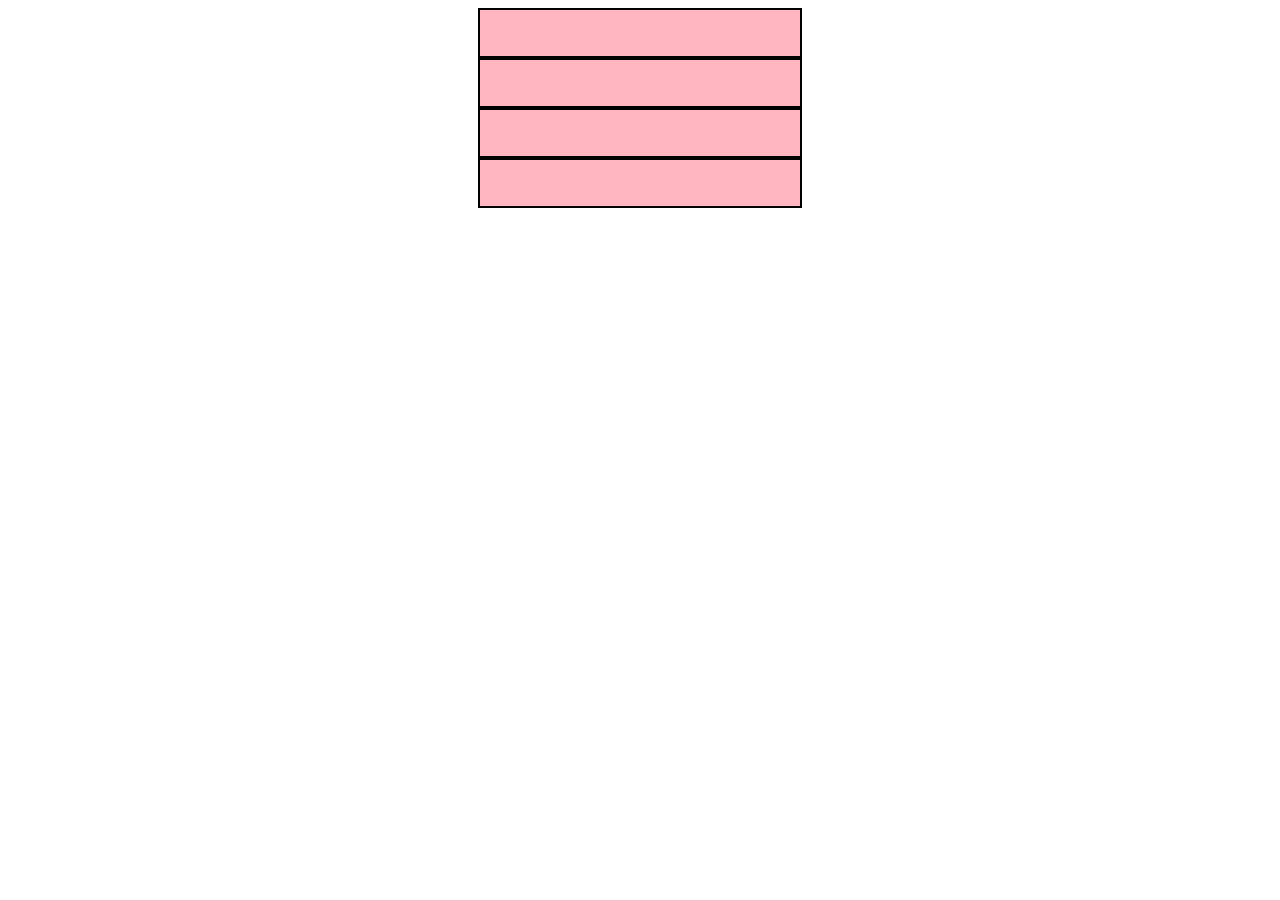
<file: training.html>
<!DOCTYPE html>
<html lang="en">
<head>
    <meta charset="UTF-8">
    <meta name="viewport" content="width=device-width, initial-scale=1.0">
    <title>Document</title>
    <style>
        .container {
            display: flex;
            justify-content: center;
            align-items: center;
            height: 200px;
            flex-direction: column;
        }
        .child {
            border: 2px solid black;
            padding: 10px;
            background-color: lightpink;
            width: 300px;
            height: 300px;
        }
        .container{
            grid-template-rows: 1/5 1/5 1/5 1/5 1/5 ;}
    </style>
</head>
<body>
    <div class="container">
        <div class="child header"></div>
        <div class="child "></div>
        <div class="child"></div>
        <div class="child"></div>
    
    </div>
</body>
</html>
</file>
